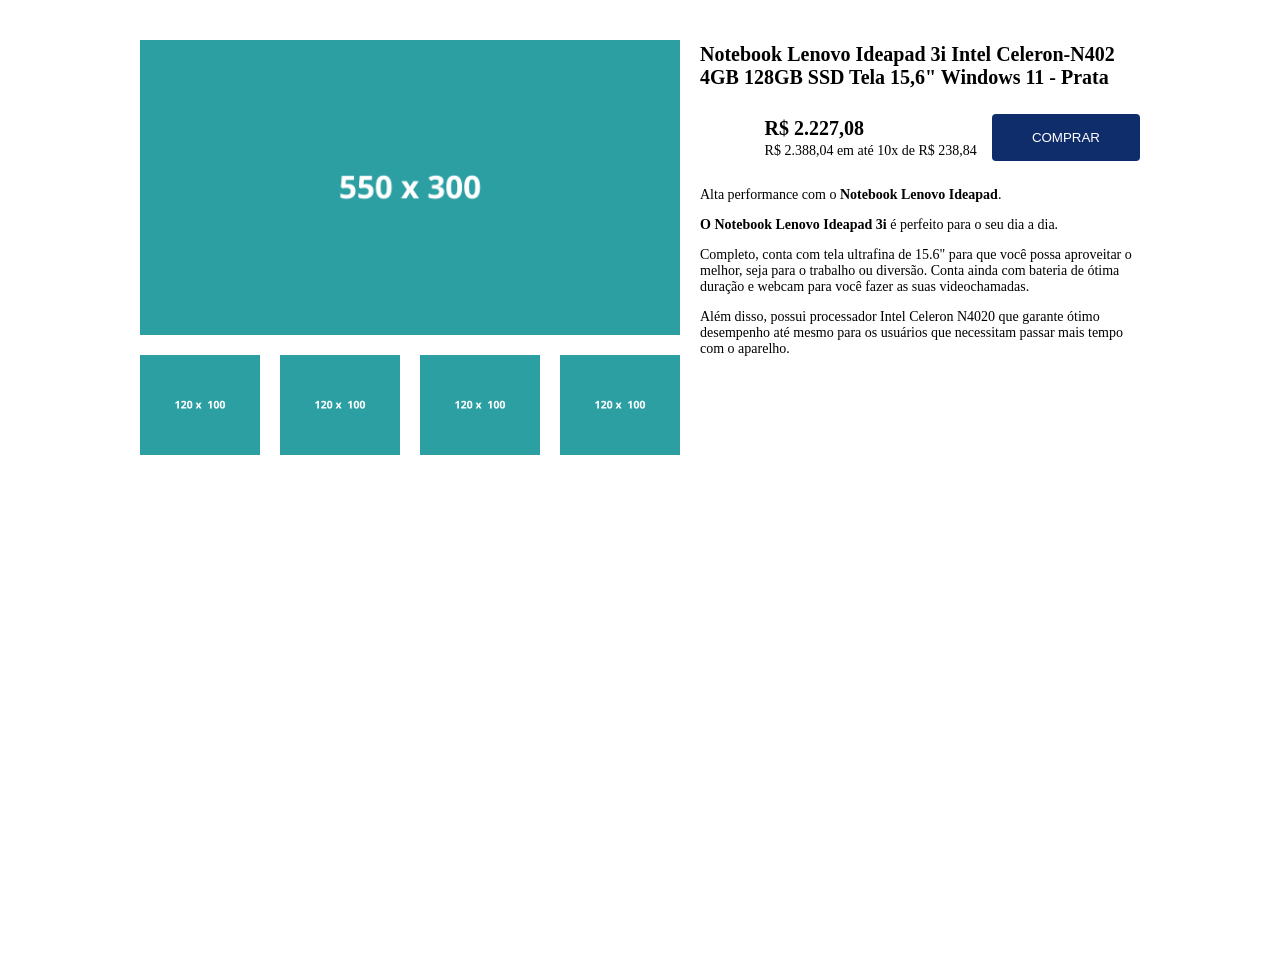
<file: ResponsiveLayout/DesktopResponsiveDesign/index.html>
<!DOCTYPE html>
<html lang="pt-br">
<head>
    <meta charset="UTF-8">
    <meta name="viewport" content="width=device-width, initial-scale=1.0">
    <link rel="stylesheet" type="text/css" href="styles.css">
    <title>Mobile first</title>
</head>
<body>
    <main class="container">
        <div class="images">
            <picture>
                <source class="image-full" sizes="100vw" media="(min-width: 1000px)" srcset="src/550x300.png" />
                <source class="image-full" sizes="100vw" media="(min-width: 700px)" srcset="src/409x300.png" />
                <source class="image-full" sizes="100vw" media="(min-width: 600px)" srcset="src/593x313.png" />
                <img class="image-full" src="src/593x313.png"/>
            </picture>

            <div class="thumbnail-images">
                <picture>
                    <source class="image-full" sizes="100vw" media="(min-width: 1000px)" srcset="src/120x100.png" />
                    <source class="image-full" sizes="100vw" media="(min-width: 700px)" srcset="src/90x70.png" />
                    <img src="src/90x70.png"/>
                </picture>
                <picture>
                    <source class="image-full" sizes="100vw" media="(min-width: 1000px)" srcset="src/120x100.png" />
                    <source class="image-full" sizes="100vw" media="(min-width: 700px)" srcset="src/90x70.png" />
                    <img src="src/90x70.png"/>
                </picture>
                <picture>
                    <source class="image-full" sizes="100vw" media="(min-width: 1000px)" srcset="src/120x100.png" />
                    <source class="image-full" sizes="100vw" media="(min-width: 700px)" srcset="src/90x70.png" />
                    <img src="src/90x70.png"/>
                </picture>
                <picture>
                    <source class="image-full" sizes="100vw" media="(min-width: 1000px)" srcset="src/120x100.png" />
                    <source class="image-full" sizes="100vw" media="(min-width: 700px)" srcset="src/90x70.png" />
                    <img src="src/90x70.png"/>
                </picture>
            </div>
        </div>
        <div>
            <h1>
                Notebook Lenovo Ideapad 3i Intel Celeron-N402 4GB 128GB SSD Tela 15,6" Windows 11 - Prata
            </h1>
            <div class="purchase">
                <div>
                    <p class="big">
                        <strong>
                            R$ 2.227,08
                        </strong>
                    </p>
                    <p class="small">
                        R$ 2.388,04 em até 10x de R$ 238,84
                    </p>
                </div>
                <button type="button">COMPRAR</button>
            </div>
            <p>Alta performance com o 
                <strong>Notebook Lenovo Ideapad</strong>.
            </p>
            <p>
                <strong>O Notebook Lenovo Ideapad 3i</strong>
                 é perfeito para o seu dia a dia.</p>
            <p>
                Completo, conta com tela ultrafina de 15.6" para que você possa aproveitar o melhor, seja para o trabalho ou diversão. Conta ainda com bateria de ótima duração e webcam para você fazer as suas videochamadas.
            </p>
            <p>
                Além disso, possui processador Intel Celeron N4020 que garante ótimo desempenho até mesmo para os usuários que necessitam passar mais tempo com o aparelho.
            </p>
        </div>
    </main>
</body>
</html>
</file>
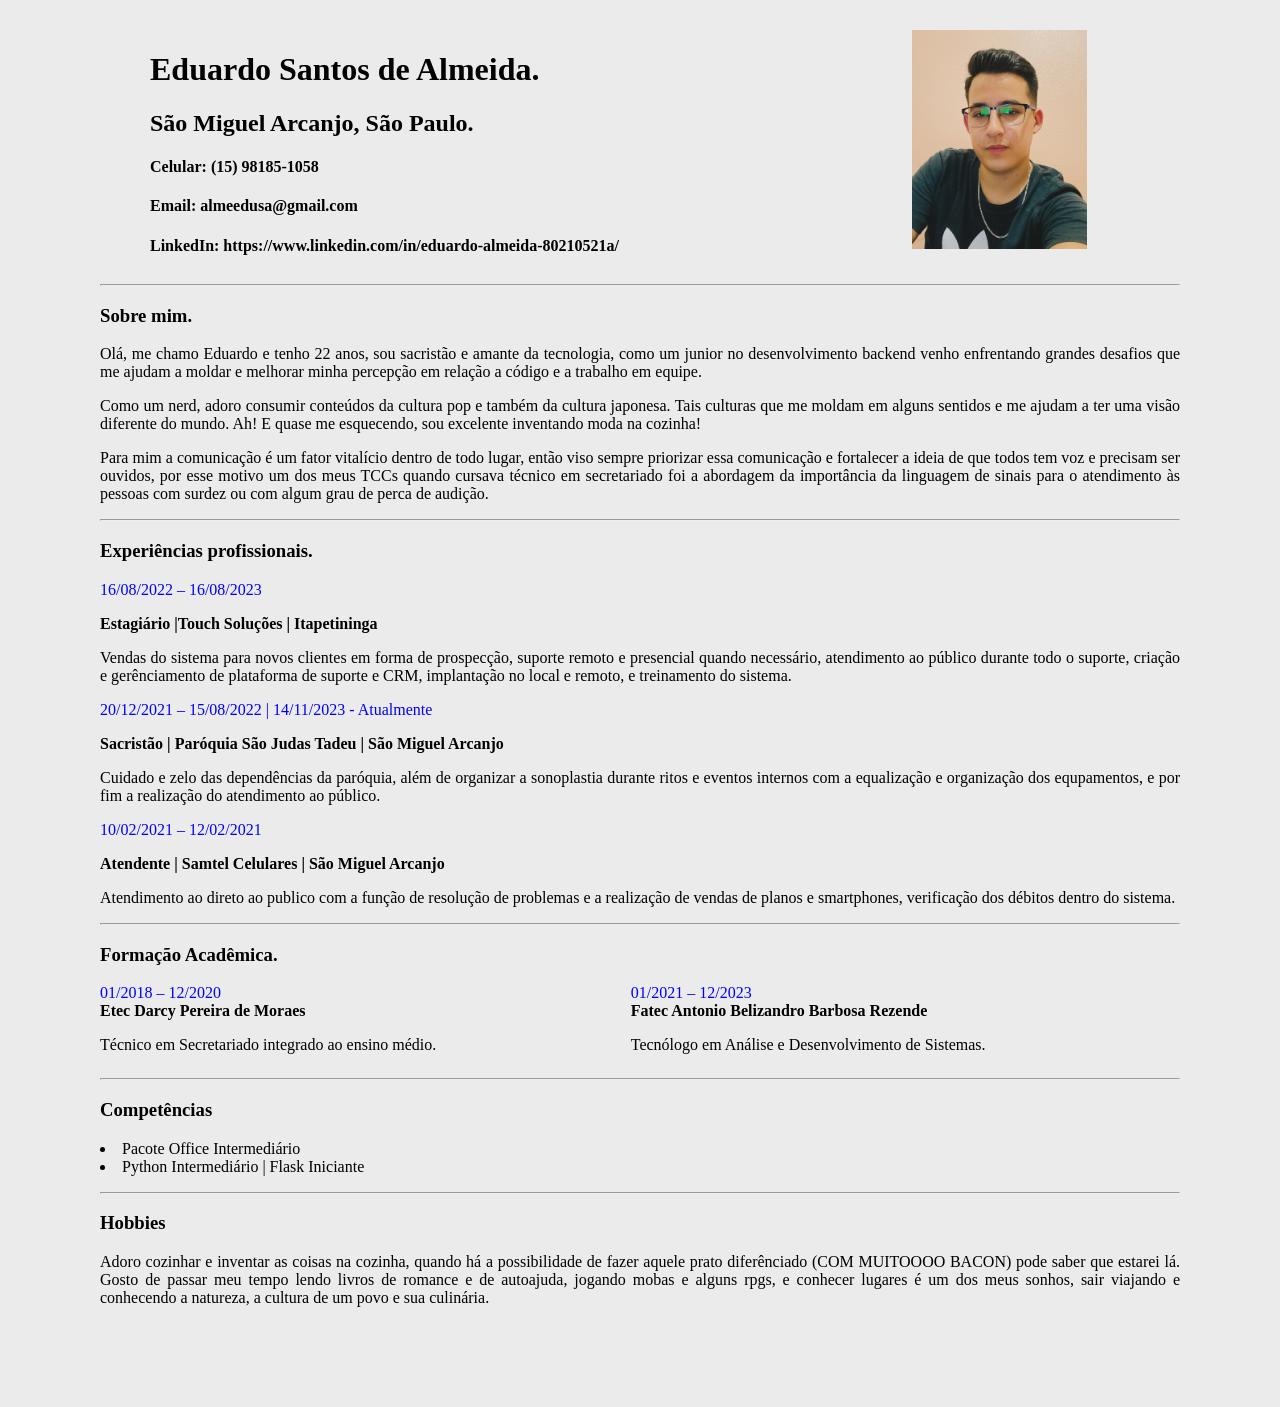
<file: Curriculo/main.html>
<!DOCTYPE html>
<html lang="pt-br">
<head>
    <meta charset="UTF-8">
    <meta name="viewport" content="width=device-width, initial-scale=1.0">
    <link rel="stylesheet" href="styles.css">
    <title>Currículo</title>
</head>
<body>
    <div id="me">
        <div id="container">
            <h1>Eduardo Santos de Almeida.</h1>
            <h2>São Miguel Arcanjo, São Paulo.</h2>
            <h4>Celular: (15) 98185-1058</h4>
            <h4>Email: almeedusa@gmail.com</h4>
            <h4>LinkedIn: https://www.linkedin.com/in/eduardo-almeida-80210521a/</h4>
        </div>
        <img src="src/profile.jpg" width="175px">
    </div>
    

    <hr>

    <div id="about">
        <h3>Sobre mim.</h3>
        <p>
            Olá, me chamo Eduardo e tenho 22 anos, sou sacristão e amante da tecnologia, 
            como um junior no desenvolvimento backend venho enfrentando grandes desafios que me ajudam a moldar e melhorar
            minha percepção em relação a código e a trabalho em equipe.
        </p>
        <p>
            Como um nerd, adoro consumir conteúdos da cultura pop e também da cultura japonesa. Tais culturas que me moldam
            em alguns sentidos e me ajudam a ter uma visão diferente do mundo. Ah! E quase me esquecendo, sou excelente 
            inventando moda na cozinha!
        </p>
        <p>
            Para mim a comunicação é um fator vitalício dentro de todo lugar, então viso sempre priorizar essa comunicação
            e fortalecer a ideia de que todos tem voz e precisam ser ouvidos, por esse motivo um dos meus TCCs quando 
            cursava técnico em secretariado foi a abordagem da importância da linguagem de sinais para o atendimento às 
            pessoas com surdez ou com algum grau de perca de audição.
        </p>
    </div>

    <hr>

    <div id="xp">
        <h3>
            Experiências profissionais.
        </h3>
        <div id="time">
            <p>
                16/08/2022 – 16/08/2023
            </p>
        </div>
        <p>
            <strong>
                Estagiário |Touch Soluções | Itapetininga
            </strong>
        </p>
        <p>
            Vendas do sistema para novos clientes em forma de prospecção, suporte remoto e presencial quando necessário,
            atendimento ao público durante todo o suporte, criação e gerênciamento de plataforma de suporte e CRM, 
            implantação no local e remoto, e treinamento do sistema.
        </p>
        <div id="time">
            <p>
                20/12/2021 – 15/08/2022 | 14/11/2023 - Atualmente
            </p>
        </div>
        <p>
            <strong>
                Sacristão | Paróquia São Judas Tadeu | São Miguel Arcanjo
            </strong>
        </p>
        <p>
            Cuidado e zelo das dependências da paróquia, além de organizar a sonoplastia durante ritos e eventos internos
            com a equalização e organização dos equpamentos, e por fim a realização do atendimento ao público.
        </p>
        <div id="time">
            <p>
                10/02/2021 – 12/02/2021
            </p>
        </div>
        <p>
            <strong>
                Atendente | Samtel Celulares | São Miguel Arcanjo
            </strong>
        </p>
        <p>
            Atendimento ao direto ao publico com a função de resolução de problemas e a realização de vendas de planos
            e smartphones, verificação dos débitos dentro do sistema.
        </p>
    </div>

    <hr>

    <div id="formacao">
        <h3>
            Formação Acadêmica.
        </h3>
        <div id="escolas">
            <div id="escola1">
                <div id="time">
                    01/2018 – 12/2020
                </div>
                <strong>
                    Etec Darcy Pereira de Moraes
                </strong>
                <p>
                    Técnico em Secretariado integrado ao ensino médio.
                </p>
            </div>
            <div id="escola2">
                <div id="time">
                    01/2021 – 12/2023
                </div>
                <strong>
                    Fatec Antonio Belizandro Barbosa Rezende
                </strong>
                <p>
                    Tecnólogo em Análise e Desenvolvimento de Sistemas.
                </p>
            </div>
        </div>
    </div>

    <hr>

    <div id="competencias">
        <h3>
            Competências
        </h3>
        <p>
            <li>
                Pacote Office Intermediário
            </li>
            <li>
                Python Intermediário  | Flask Iniciante
            </li>
        </p>
    </div>

    <hr>

    <div id="hobby">
        <h3>
            Hobbies
        </h3>
        <p>
            Adoro cozinhar e inventar as coisas na cozinha, quando há a possibilidade de fazer
            aquele prato diferênciado (COM MUITOOOO BACON) pode saber que estarei lá. Gosto de 
            passar meu tempo lendo livros de romance e de autoajuda, jogando mobas e alguns rpgs, 
            e conhecer lugares é um dos meus sonhos, sair viajando e conhecendo a natureza, a 
            cultura de um povo e sua culinária.
        </p>
    </div>
</body>
</html>
</file>
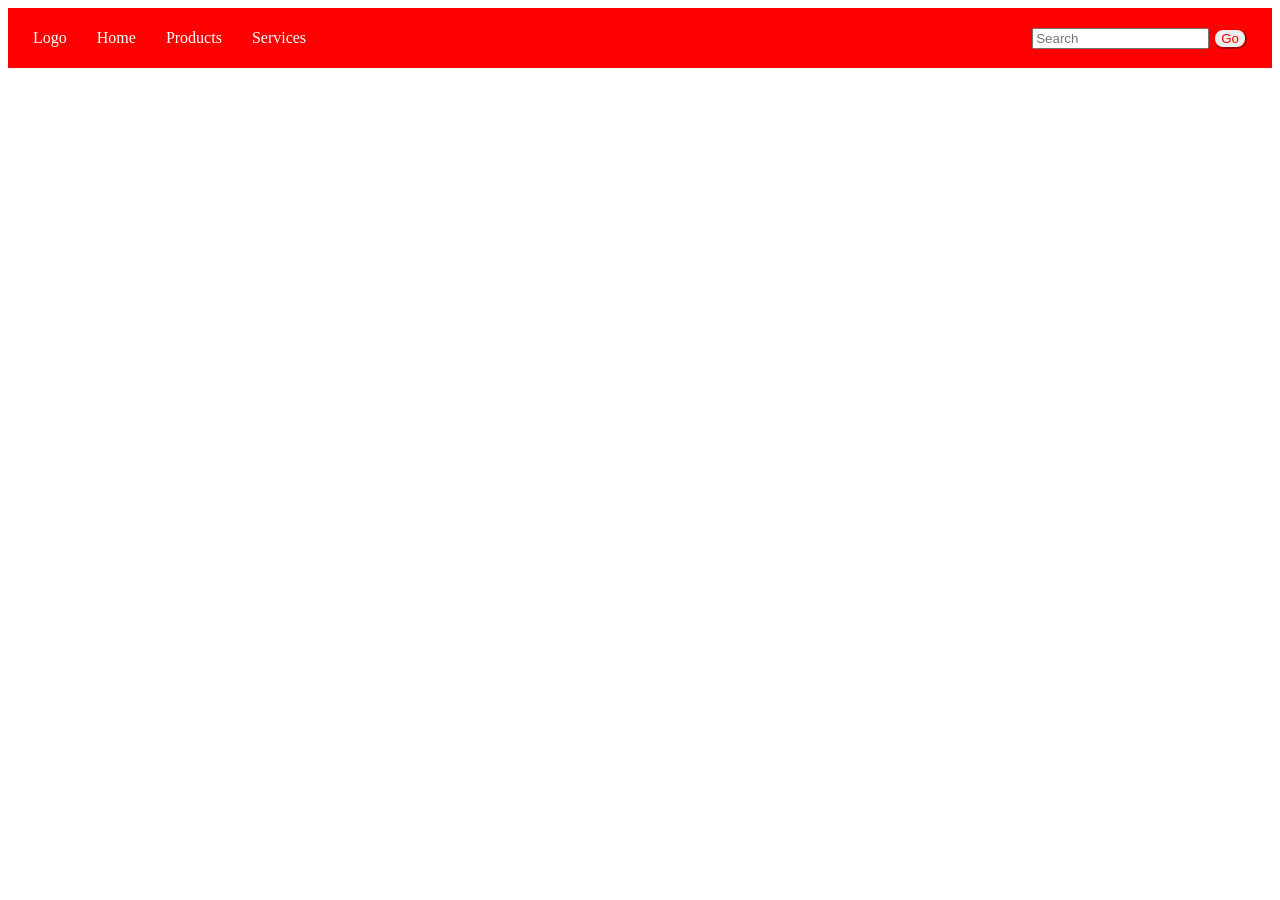
<file: challenge-flexbox/navbar/navbar.html>
<!DOCTYPE html>
<html lang="pt-br">
<head>
    <meta charset="UTF-8">
    <meta name="viewport" content="width=device-width, initial-scale=1.0">
    <link rel="stylesheet" type="text/css" href="styles.css" media="screen" />
    <title>Navbar</title>
</head>
<body>
    <header>
        <div class="routes">
            <a href="navbar.html">Logo</a>
            <a href="navbar.html">Home</a>
            <a href="navbar.html">Products</a>
            <a href="navbar.html">Services</a>
        </div>
        <div class="search">
            <input type="text" placeholder="Search">
            <button>Go</button>
        </div>
    </header>
</body>
</html>
</file>
<file: ResponsiveLayout/DesktopResponsiveDesign/styles.css>
body{
	margin: 0;
	font-weight: 250;
	font-style: normal;
	background-color: #ffffff;
}

p {
	font-size: 14px;
	color: #000000;
}

strong {
	color: #000000;
}

h1 {
	font-size: 20px;
	margin: 3px 0;
}

.big{
	font-size: 20px;
	margin: 3px 0;
}

.small{
	font-size: 14px;
	margin: 2.5px 0;
}

.container{
	max-width: 1000px;
	margin: 0 auto;
	display: flex;
	gap: 20px;
	background-color: #fff;
	padding: 40px;
	height: 100vh;
}

.images{
	max-width: 550px;
}

.image-full {
	width: 100%;
	height: auto;
}

.thumbnail-images{
	display: flex;
	justify-content: space-between;
	margin-top: 16px;
	gap: 20px;
}

button {
	color: #ffffff;
	background-color: #0f2c6b;
	border: none;
	padding: 1rem 2.5rem;
	border-radius: 4px;
	font-weight: 250;
}

.purchase{
	display: flex;
	align-items: center;
	justify-content: flex-end;
	gap: 15px;
	margin: 25px 0;
}

@media (min-width: 650px) and (max-width: 950px) {
  button {
		background-color: #34c920;
		width: 100%;
	}

	.purchase {
		flex-direction: column;
    align-items: flex-start;
	}

	.container{
		padding: 45px 25px;
	}

	.thumbnail-images{
		gap: 2px;
	}

	.images{
		max-width: 415px;
	}

}

@media (min-width: 0px) and (max-width: 650px) {
  button {
		background-color: #ded638;
		width: 100%;
		color: #000;
	}

	.thumbnail-images{
		display: none;
	}

	.image-full{
		width: 100%;
	}

	.big{
		text-align: center;
	}

	.purchase {
		flex-direction: column;
		align-items: center;
	}

	.container {
		flex-direction: column;
	}
}
</file>
<file: Curriculo/styles.css>
body {
    height: 100%;
    margin: 100px;
    background-color: rgb(235, 235, 235);
}

p {
    text-align: justify;
}

#me {
    display: grid;
    grid-template-columns: auto auto;
    margin-top: -70px;
}

#me h1 h2 {
    align-self: center;
    margin-left: 100px;
}

#container {
    margin-left: 50px;
}

#me img {
    margin-left: 200px;
}

#time {
    color: blue;
}

#escolas {
    display: grid;
    grid-template-columns: auto auto;
}
</file>
<file: challenge-flexbox/navbar/styles.css>
header {
    display: flex;
    flex-direction: row;
    justify-content: space-between;
    background-color: red;
    height: 40px;
    align-items: center;
    padding: 10px;
}

.routes {
    display: flex;
    flex-direction: row;
    padding-right: 10px;
}

.routes a {
    color: white;
    text-decoration: none;
    padding: 15px;
}

.search {
    padding: 15px;
}

.search button {
    border-radius: 10px;
    color: red;
    border-color: red;
}
</file>
